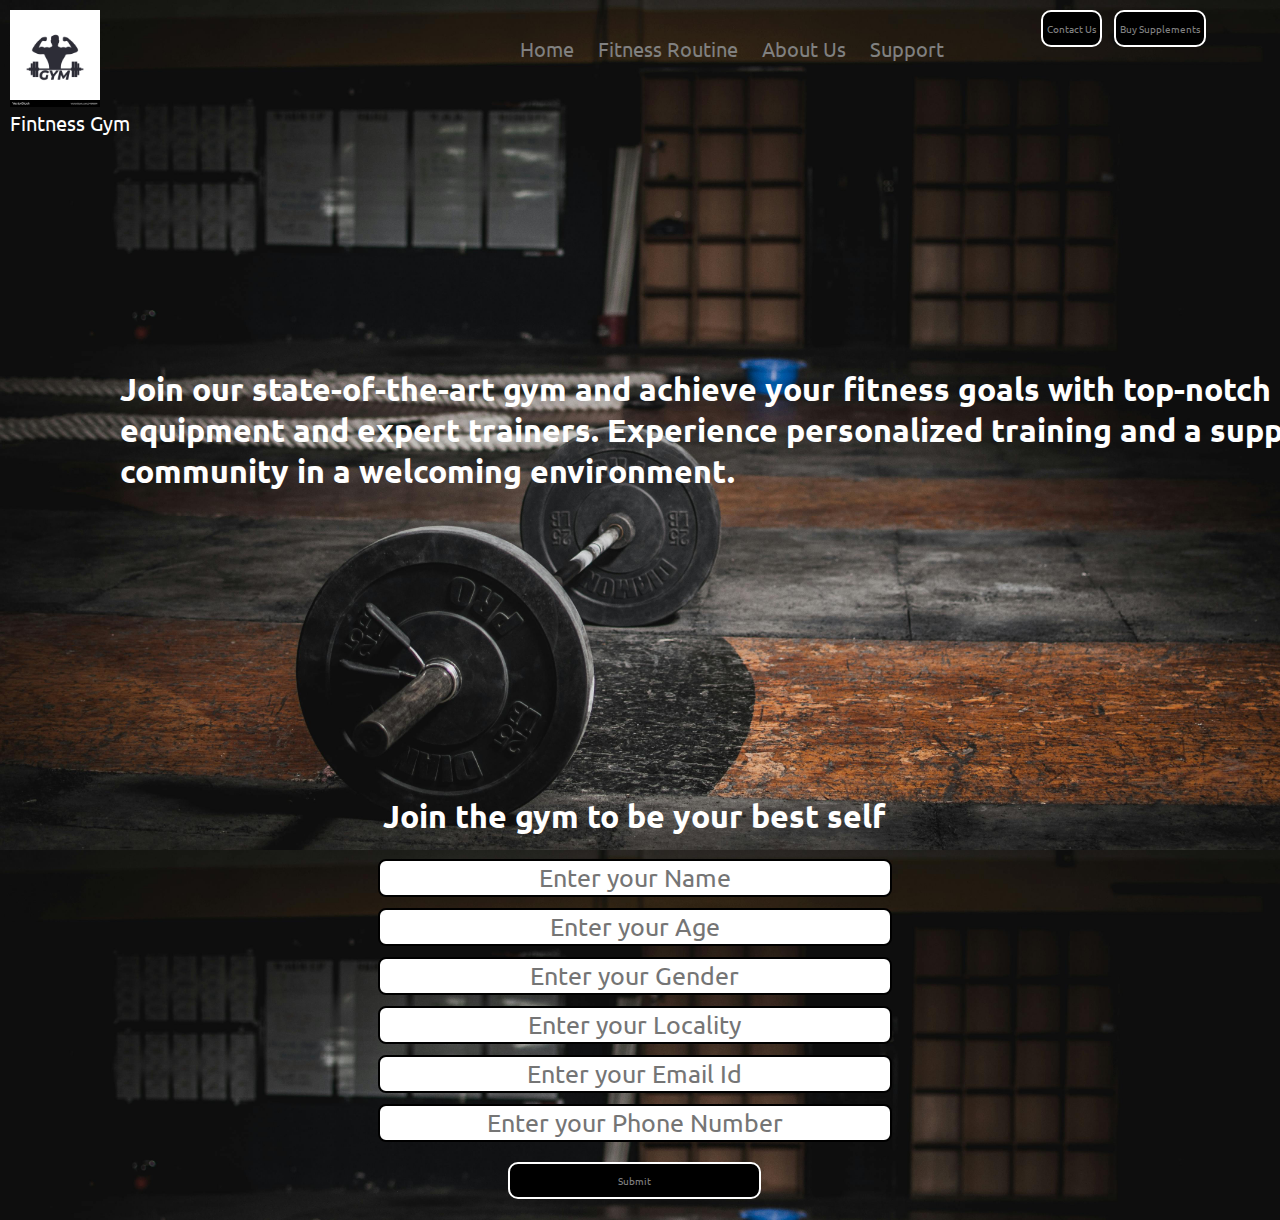
<file: HtmlGymwebsite/index.html>
<!DOCTYPE html>
<html lang="en">
<head>
    <meta charset="UTF-8">
    <meta name="viewport" content="width=device-width, initial-scale=1.0">
    <title>Project On Gym WebSite</title>
    <link href="https://fonts.googleapis.com/css?family=Ubuntu&display=swap" rel="stylesheet">
    <style>
        /* first css rest */
        body {
            font-family:'Ubuntu', 'Franklin Gothic Medium', 'Arial Narrow', Arial, sans-serif;
            color: white;
            margin: 0px;
            padding: 0px;
            background: url('image/gym.jpg');
            background-size: cover;
           
        }
        .left{
        position: absolute;
        left: 10px;
        top: 10px;
        display: inline-block; 
        /* border:2px solid red; */
        }
        .right{
        position: absolute;
        right: 70px;
        top: 10px;
        display: inline-block; 
        /* border:2px solid yellow; */
        }
        .center{
        display: block;
        width: 50%; 
        margin: 10px 470px;
        padding:90;
        /* border:2px solid green; */
        }
        .navbar{
            display: inline-block;
        }
        .navbar li{
        display: inline-block;
        font-size:20px ;
        }
        .navbar li a{
            color: grey;
            display: inline-block;
            text-decoration: none;
            padding: 10px 10px;
        }
        .navbar li a:hover{
            text-decoration: underline;
            color: white;
        }
        .left img{
            width: 90px;
        }
        .left div{
            text-align: center;
            font-size: 20px;
        }
        .btn{
            font-family:'Ubuntu', 'Franklin Gothic Medium', 'Arial Narrow', Arial, sans-serif;
            margin: 0px 4px;
            padding: 9px 4px;
            color: gray;
            background-color: black;
            border: 2px solid white;
            border-radius: 10px;
            font-size: 10px;
            cursor: pointer;
            
            
        }
        .btn:hover{
            background-color: white; 
        }
        .p{
            /* border: 2px solid white; */
            /* text-align: left; */
            margin: 170px 30px;
            padding: 90px;
            width: 1290px;
            color: white;
        }
        .container {
        /* border: 2px solid white; */
        position: absolute;
        /* right: 10px;
        margin: 10px 80px,40px; */
        padding: 1px;
        width: 99%;
        }
        .form-group input {
        font-family:'Ubuntu', 'Franklin Gothic Medium', 'Arial Narrow', Arial, sans-serif;
        text-align: center;
        display: block;
        width: 508px;
        padding: 1px;
        border: 2px solid black;
        margin: 11px auto;
        font-size: 25px;
        border-radius: 8px;
    }

    .container h1 {
        text-align: center;
       
    }

    .container button {
        display: block;
        width: 20%;
        margin: 20px auto;
    }

    </style>
</head>
<body>
    <header class="header">
     <div class="left">
     <!-- left box for logo -->
     <!-- left -->
     <img src="image/gymlogo.jpg" alt="">
     <div>Fintness Gym</div>
     </div>
     <div class="center">
      <!-- center box -->
      <!-- center -->
      <ul class="navbar">
        <li><a href="#" class="active">Home</a></li>
        <li><a href="#">Fitness Routine</a> </li>
        <li><a href="#">About Us</a></li>
        <li><a href="#">Support</a></li>
    </ul>
     </div>
     <div class="right">
      <!-- right box -->
      <!-- right -->
      <button class="btn">Contact Us</button>
      <button class="btn">Buy Supplements</button>
     </div>
    </header>
    <div class="p">
        <!-- Container -->
        <h1>Join our state-of-the-art gym and achieve your fitness goals with top-notch equipment and expert trainers. Experience personalized training and a supportive community in a welcoming environment. </h1>
    </div>
    <div class="container">
        <h1>Join the gym to be  your best self</h1>
        <form action="noaction.php">
            <div class="form-group">
                <input type="text" name="" placeholder="Enter your Name">
            </div>
            <div class="form-group">
                <input type="text" name="" placeholder="Enter your Age">
            </div>
            <div class="form-group">
                <input type="text" name="" placeholder="Enter your Gender">
            </div>
            <div class="form-group">
                <input type="text" name="" placeholder="Enter your Locality">
            </div>
            <div class="form-group">
                <input type="text" name="" placeholder="Enter your Email Id">
            </div>
            <div class="form-group">
                <input type="text" name="" placeholder="Enter your Phone Number">
    </div>
    <button class="btn">Submit</button>
</body>
</html>
</file>
